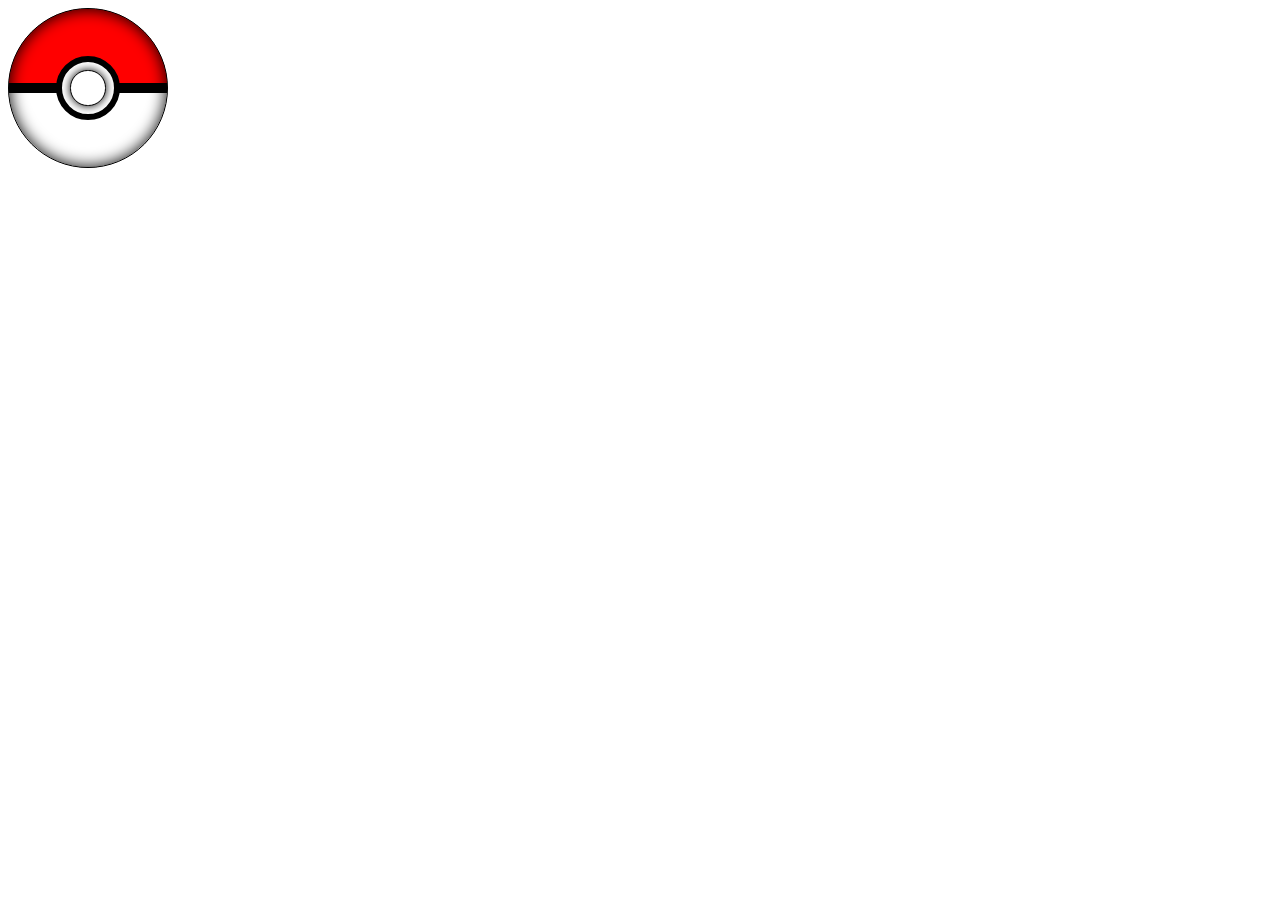
<file: loading.html>
<!DOCTYPE html>
<html lang="en">
<head>
    <meta charset="UTF-8">
    <meta name="viewport" content="width=device-width, initial-scale=1.0">
    <link rel="stylesheet" href="./css/loading.css">
    <title>Document</title>
</head>
<body>
    <div class="spinner"></div>
    <script>
        const SPINNER = document.querySelector(".spinner")
        SPINNER.style.display = "block"
    </script>
</body>
</html>
</file>
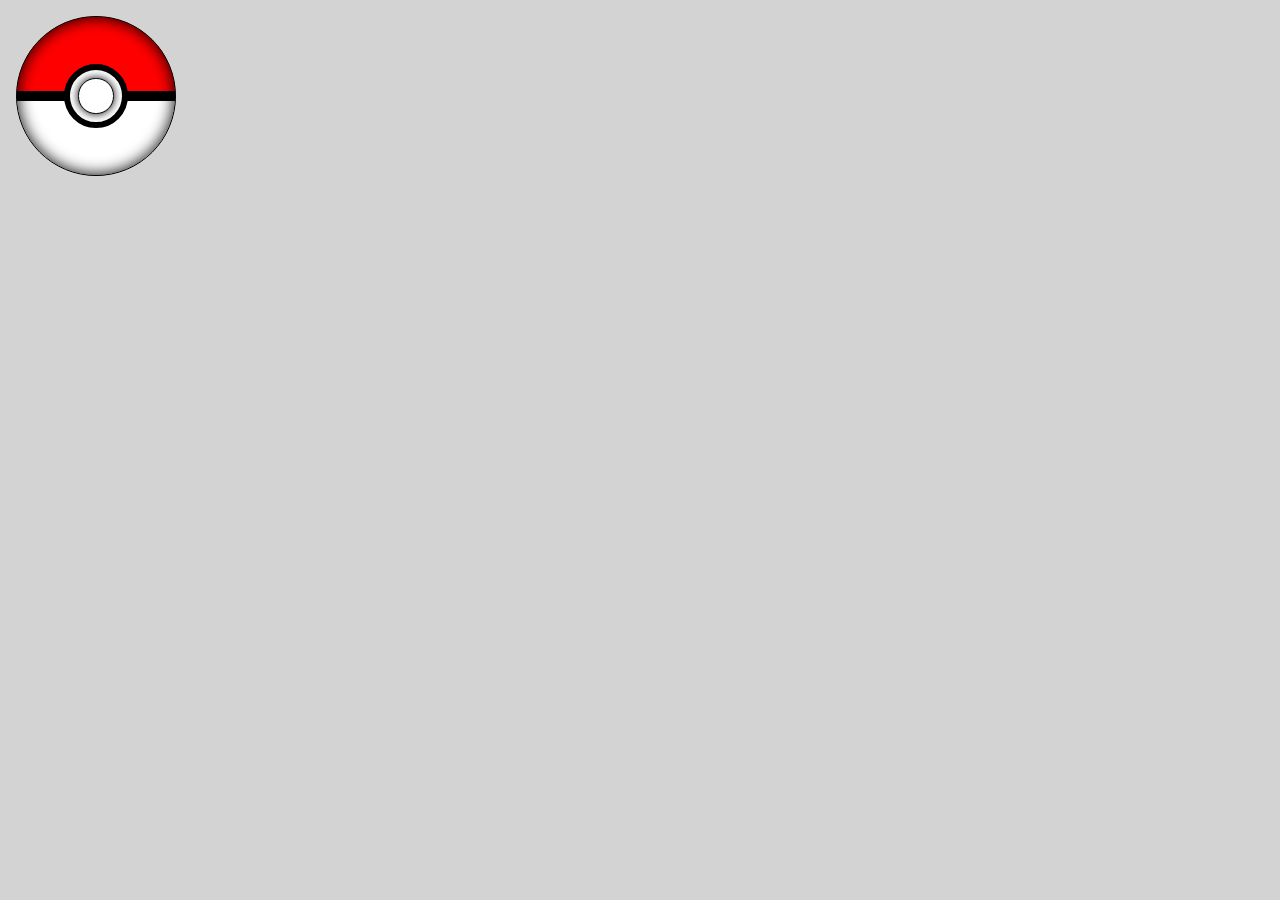
<file: pokemon.html>
<!DOCTYPE html>
<html lang="en">

<head>
    <meta charset="UTF-8">
    <meta name="viewport" content="width=device-width, initial-scale=1.0">
    <link rel="stylesheet" href="./style.css">
    <title>PokeDex</title>
</head>

<body>
    <div class="spinner"></div>
    <div class="pokemon">

    </div>

    <script src="./js/pokemon.js" defer></script>
</body>

</html>
</file>
<file: css/loading.css>
.spinner {
    position: relative;
    height: 10em;
    width: 10em;
    background-color: black;
    background-image: linear-gradient(red 0% 47%, black 47% 53%, white 53% 100%);
    border-radius: 50%;
    border: 0.1em solid black;
    box-sizing: border-box;
    box-shadow: inset 0 0 1em black;
    animation: spinner 1s infinite linear;
}

.spinner::before {
    position: absolute;
    content: "";
    height: 4em;
    width: 4em;
    background-color: white;
    border: 0.4em solid black;
    border-radius: 50%;
    top: calc(50% - 2em);
    left: calc(50% - 2em);
    box-sizing: border-box;
}

.spinner::after {
    position: absolute;
    content: "";
    height: 2.2em;
    width: 2.2em;
    background-color: white;
    border: 0.1em solid black;
    border-radius: 50%;
    top: calc(50% - 1.1em);
    left: calc(50% - 1.1em);
    box-sizing: border-box;
    box-shadow: 0 0 .5em black
}

@keyframes spinner {
    0% {
        transform: rotate(0deg);
    }

    /* 25% {
        transform: rotate(90deg);
    }

    50% {
        transform: rotate(180deg);
    }

    75% {
        transform: rotate(270deg);
    } */

    100% {
        transform: rotate(360deg);
    }
}
</file>
<file: style.css>
@import url("./css/pokeDex.css");
@import url("./css/header-buttons.css");
@import url("./css/screen.css");
@import url("./css/loading.css");
@import url("./css/nav.css");


* {
    margin: 0;
    padding: 0;
    box-sizing: border-box;
}

body {
    padding: 1em;
    background-color: lightgrey;
}

.container {
    display: flex;
    justify-content: center;
    align-items: center;
}
</file>
